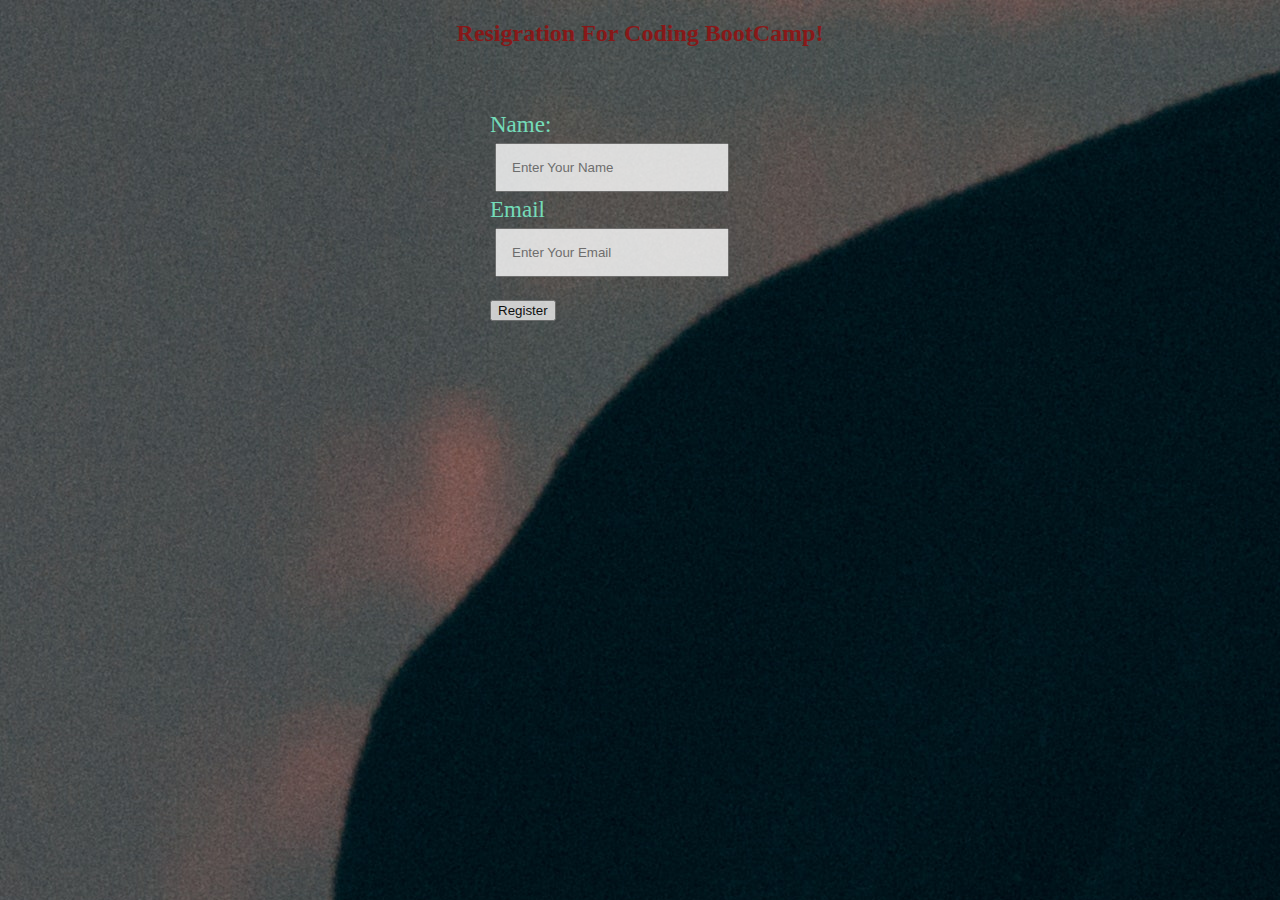
<file: coding.html>
<!DOCTYPE html>
<html lang="en">

<head>
    <meta charset="UTF-8">
    <meta http-equiv="X-UA-Compatible" content="IE=edge">
    <meta name="viewport" content="width=device-width, initial-scale=1.0">
    <title>Document</title>
    <style>
        body {
            opacity: 0.8;
            
        }

        h2 {
            color: rgb(151, 11, 11);
        }

        p {
            color: red;
        }
        .inputBox{
            width: 300px;
            height: 400px;
            padding: 45px;
            margin: auto;
           
        }
        label{
            color: aquamarine;
            font-size: 23px;
            
        }
        .text-input{
            margin: 5px;
            padding: 15px;
            width: 200px;
        }
        .heading{
            text-align: center;
            margin-top: 20px;
        }
    </style>
</head>

<body background="images/c.jpg">
    
    <h2 class="heading">Resigration For Coding BootCamp!</h2>
    <form action="POST">
        <div class="inputBox">
            <label for="fname">Name:</label><br>
            <input type="text" placeholder="Enter Your Name" class="text-input" name="user_name"><br>
            <label for="fname">Email</label><br>
            <input type="email" placeholder="Enter Your Email" class="text-input" name="user_email"><br><br>
            <input type="submit" value="Register">
        </div>
        
</body>

</html>
</file>
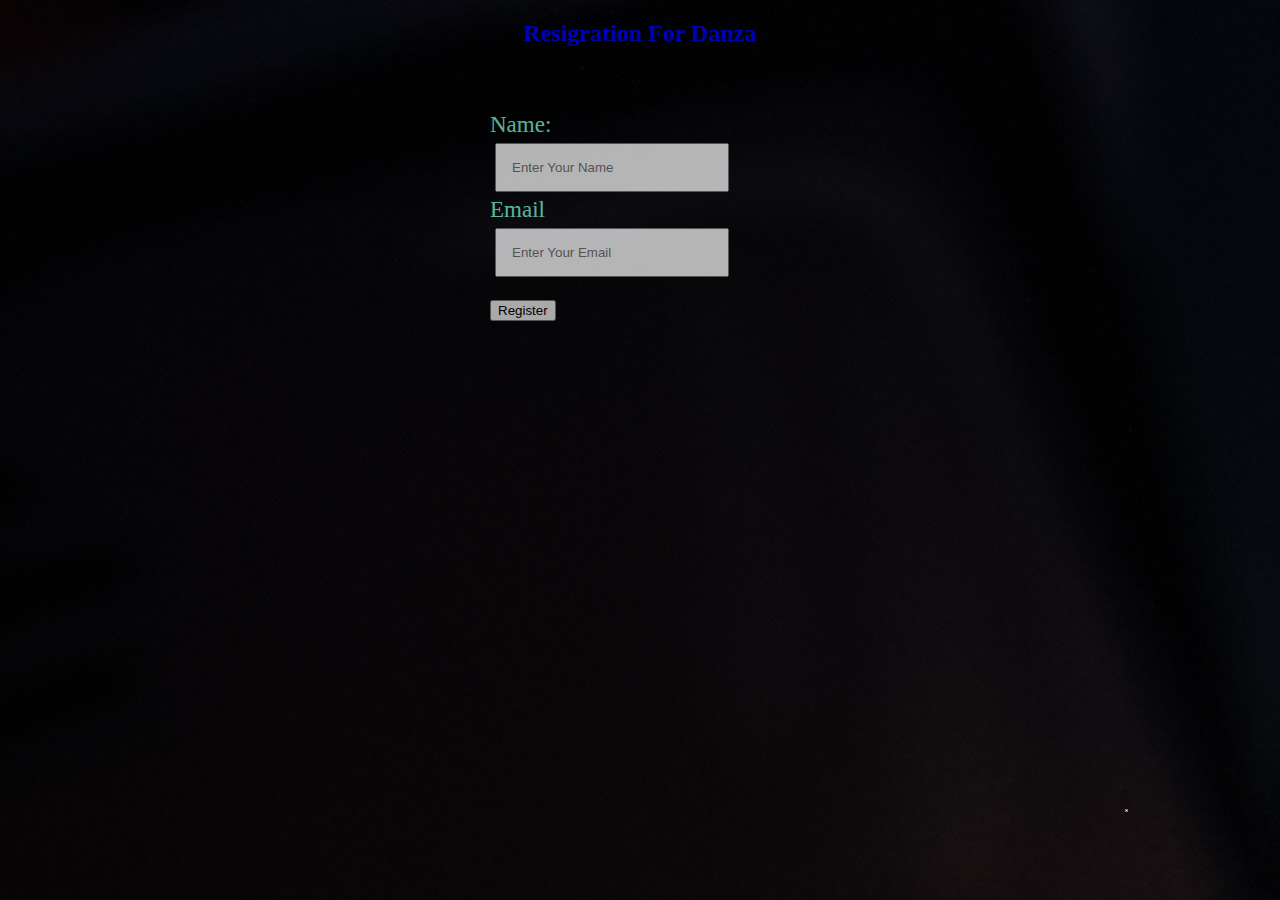
<file: danza.html>
<!DOCTYPE html>
<html lang="en">

<head>
    <meta charset="UTF-8">
    <meta http-equiv="X-UA-Compatible" content="IE=edge">
    <meta name="viewport" content="width=device-width, initial-scale=1.0">
    <title>Document</title>
    <style>
        body {
            opacity: 0.7;
            
        }

        h2 {
            color: blue;
        }

        p {
            color: red;
        }
        .inputBox{
            width: 300px;
            height: 400px;
            padding: 45px;
            margin: auto;
           
        }
        label{
            color: aquamarine;
            font-size: 23px;
            
        }
        .text-input{
            margin: 5px;
            padding: 15px;
            width: 200px;
        }
        .heading{
            text-align: center;
            margin-top: 20px;
        }
    </style>
</head>

<body background="images/d.jpg">
    
    <h2 class="heading">Resigration For Danza</h2>
    <form action="POST">
        <div class="inputBox">
            <label for="fname">Name:</label><br>
            <input type="text" placeholder="Enter Your Name" class="text-input" name="user_name"><br>
            <label for="fname">Email</label><br>
            <input type="email" placeholder="Enter Your Email" class="text-input" name="user_email"><br><br>
            <input type="submit" value="Register">
        </div>
        
</body>

</html>
</file>
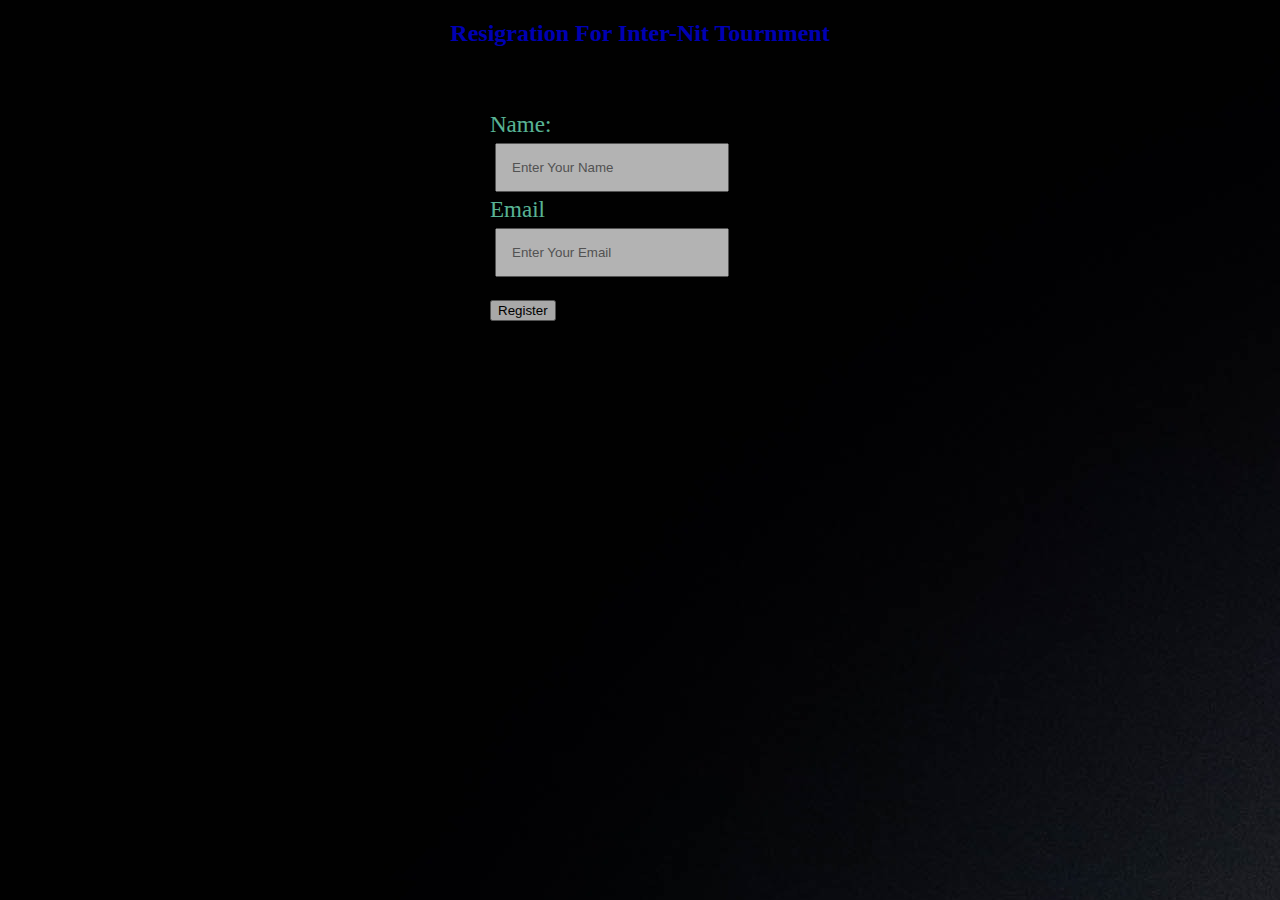
<file: inter.html>
<!DOCTYPE html>
<html lang="en">

<head>
    <meta charset="UTF-8">
    <meta http-equiv="X-UA-Compatible" content="IE=edge">
    <meta name="viewport" content="width=device-width, initial-scale=1.0">
    <title>Document</title>
    <style>
        body {
            opacity: 0.7;
            
        }

        h2 {
            color: blue;
        }

        p {
            color: red;
        }
        .inputBox{
            width: 300px;
            height: 400px;
            padding: 45px;
            margin: auto;
           
        }
        label{
            color: aquamarine;
            font-size: 23px;
            
        }
        .text-input{
            margin: 5px;
            padding: 15px;
            width: 200px;
        }
        .heading{
            text-align: center;
            margin-top: 20px;
        }
    </style>
</head>

<body background="images/i.jpg">
    
    <h2 class="heading">Resigration For Inter-Nit Tournment</h2>
    <form action="POST">
        <div class="inputBox">
            <label for="fname">Name:</label><br>
            <input type="text" placeholder="Enter Your Name" class="text-input" name="user_name"><br>
            <label for="fname">Email</label><br>
            <input type="email" placeholder="Enter Your Email" class="text-input" name="user_email"><br><br>
            <input type="submit" value="Register">
        </div>
        
</body>

</html>
</file>
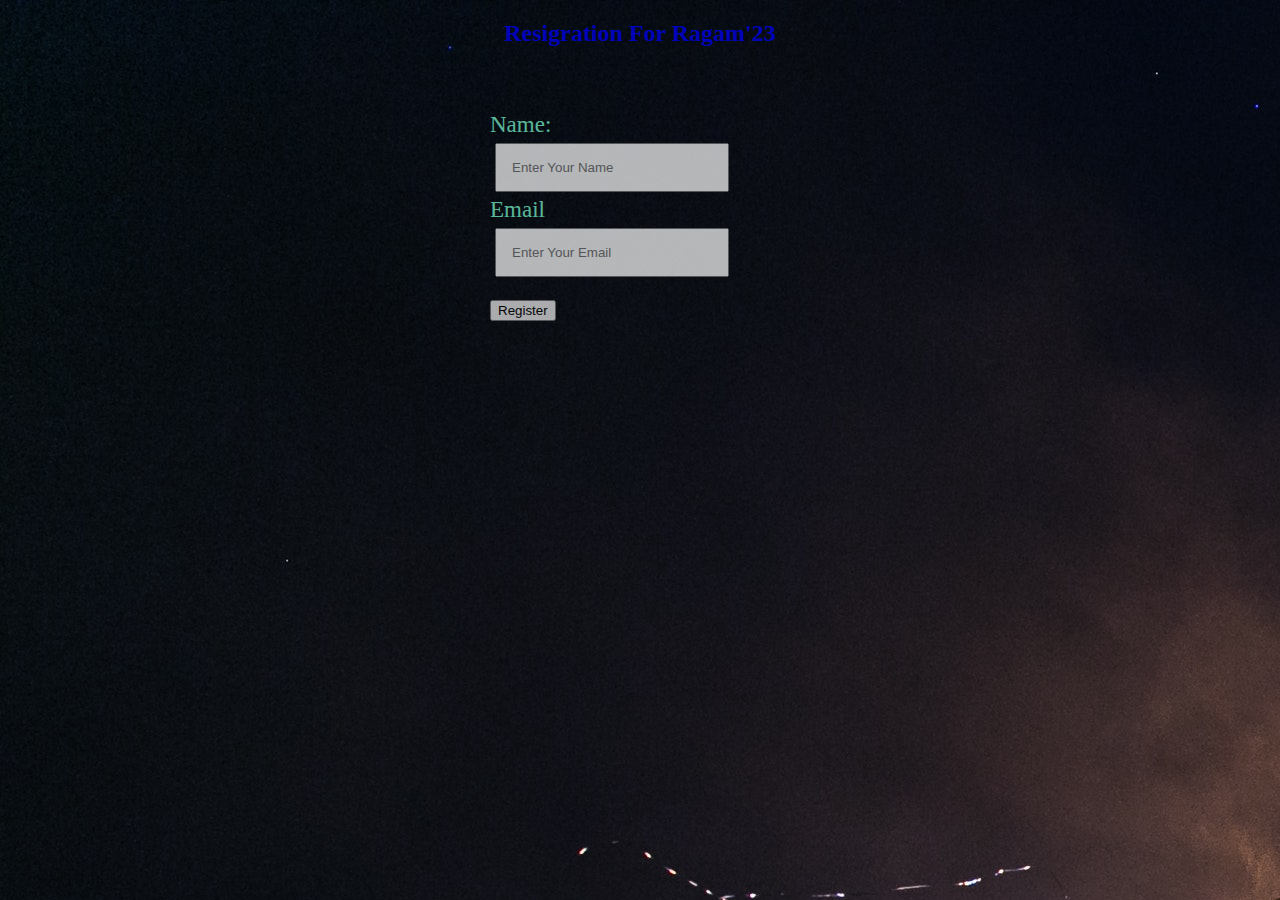
<file: ragam.html>
<!DOCTYPE html>
<html lang="en">

<head>
    <meta charset="UTF-8">
    <meta http-equiv="X-UA-Compatible" content="IE=edge">
    <meta name="viewport" content="width=device-width, initial-scale=1.0">
    <title>Document</title>
    <style>
        body {
            opacity: 0.7;
            
        }

        h2 {
            color: blue;
        }

        p {
            color: red;
        }
        .inputBox{
            width: 300px;
            height: 400px;
            padding: 45px;
            margin: auto;
           
        }
        label{
            color: aquamarine;
            font-size: 23px;
            
        }
        .text-input{
            margin: 5px;
            padding: 15px;
            width: 200px;
        }
        .heading{
            text-align: center;
            margin-top: 20px;
        }
    </style>
</head>

<body background="images/r.jpg">
    
    <h2 class="heading">Resigration For Ragam'23</h2>
    <form action="POST">
        <div class="inputBox">
            <label for="fname">Name:</label><br>
            <input type="text" placeholder="Enter Your Name" class="text-input" name="user_name"><br>
            <label for="fname">Email</label><br>
            <input type="email" placeholder="Enter Your Email" class="text-input" name="user_email"><br><br>
            <input type="submit" value="Register">
        </div>
        
</body>

</html>
</file>
